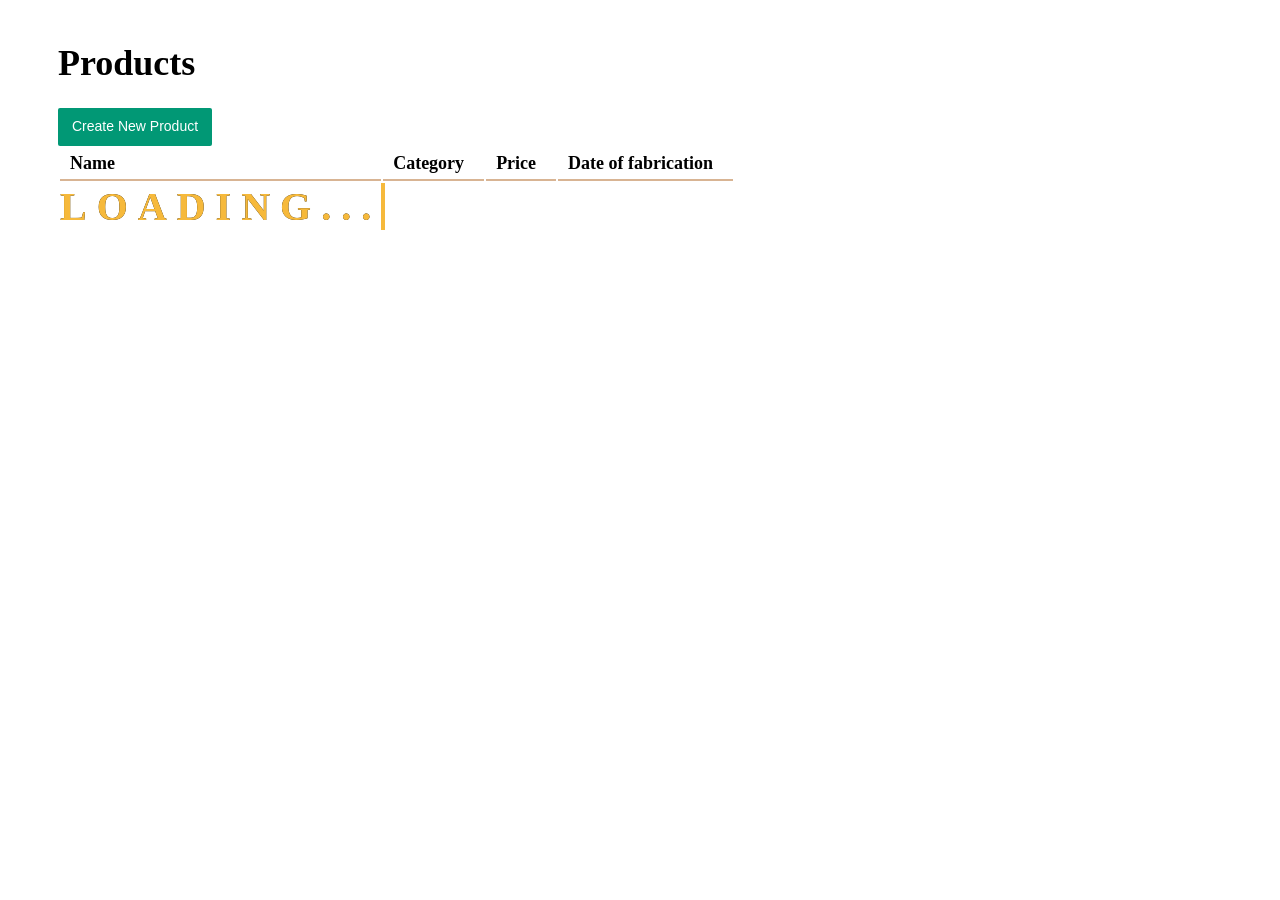
<file: index.html>
<!DOCTYPE html>
<html lang="en">
<head>
    <meta charset="UTF-8">
    <meta name="viewport" content="width=, initial-scale=1.0">


    <title>Document</title>

    <link rel="stylesheet" href="/mockups/public/stylesheets/style.css">
    <link rel="stylesheet" href="/style/loading.css">
</head>
<body>
    <div class="container" id="container">

    </div>

    <script type="module" src="./app.js"></script>  
</body>
</html>
</file>
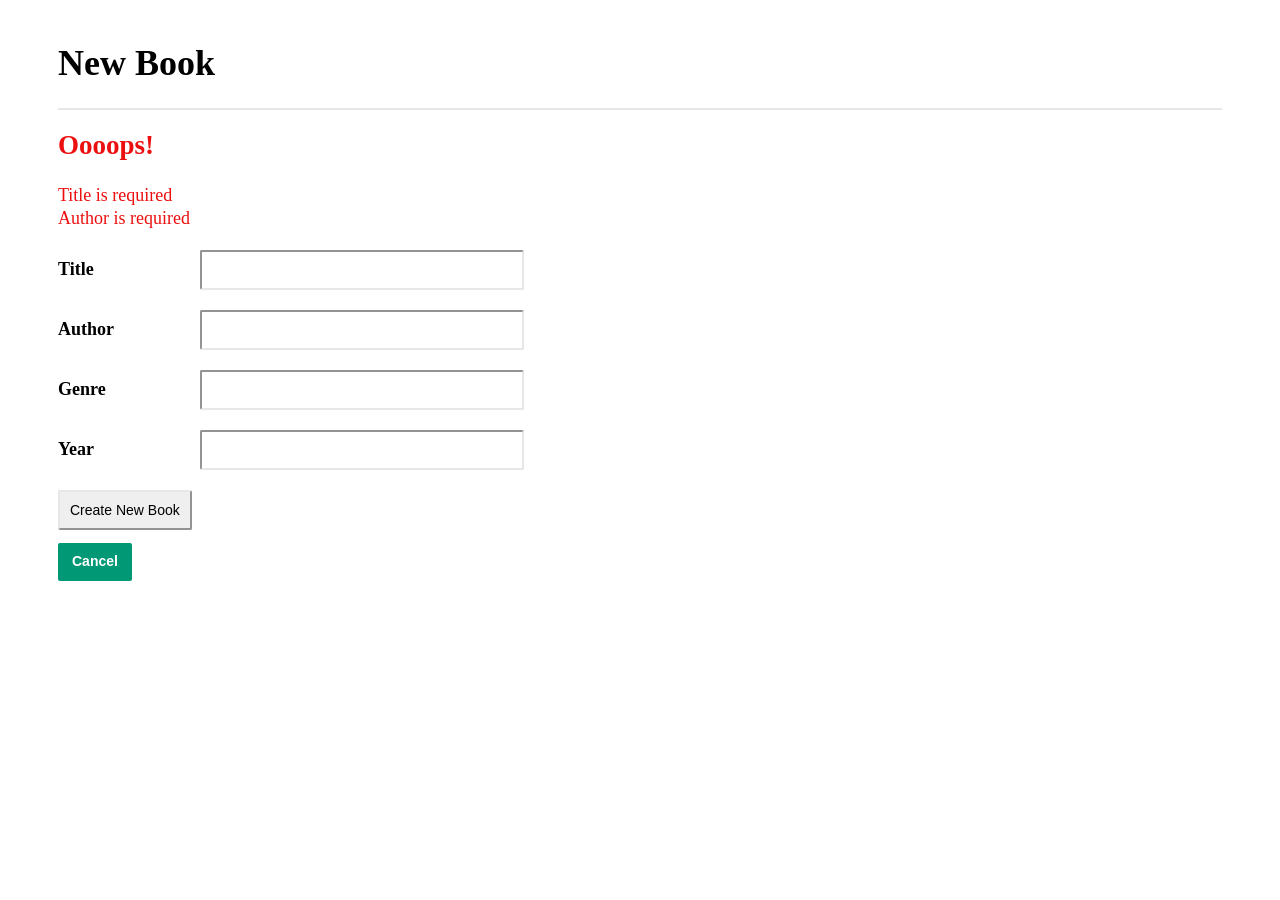
<file: mockups/example-markup/form-error.html>
<!DOCTYPE html>
<html>

<head>
    <title>New Book</title>
    <link rel="stylesheet" href="../public/stylesheets/style.css">
</head>

<body>
    <h1>New Book</h1>
    <form>
        <h2 class="error">Oooops!</h2>
        <ul class="error">
            <li>Title is required</li>
            <li>Author is required</li>
        </ul>
        
        <p>
            <label for="title">Title</label>
            <input name="title" type="text" id="title">
        </p>
        <p>
            <label for="author">Author</label>
            <input name="author" type="text" id="author">
        </p>
        <p>
            <label for="genre">Genre</label>
            <input name="genre" type="text" id="genre">
        </p>
        <p>
            <label for="year">Year</label>
            <input name="year" type="text" id="year">
        </p>
        <p>
            <input type="submit" value="Create New Book">
        </p>
        <p>
            <a class="button" href="all_books.html">Cancel</a>
        </p>
    </form>
</body>

</html>
</file>
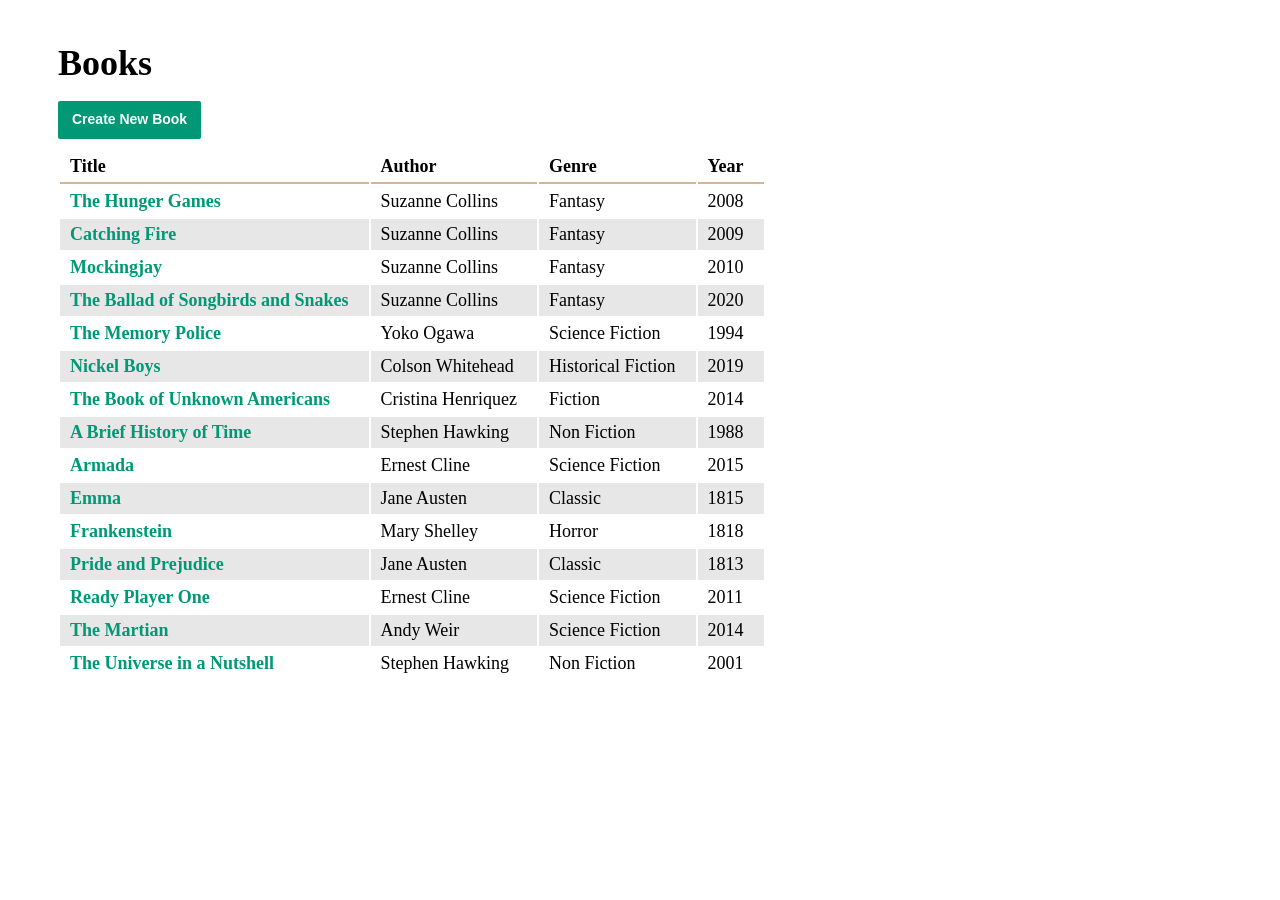
<file: mockups/example-markup/layout.html>
<!DOCTYPE html>
<html>
<head>
	<title>Books</title>
	<link href="../public/stylesheets/style.css" rel="stylesheet">
</head>
<body>
	<h1>Books</h1>
	<p><a class="button" href="new_book.html">Create New Book</a></p>
	<table>
		<thead>
			<tr>
				<th>Title</th>
				<th>Author</th>
				<th>Genre</th>
				<th>Year</th>
			</tr>
		</thead>
		<tbody>
			<tr>
				<td>
					<a href="book_detail.html">The Hunger Games</a>
				</td>
				<td>Suzanne Collins</td>
				<td>Fantasy</td>
				<td>2008</td>
			</tr>
			<tr>
				<td>
					<a href="book_detail.html">Catching Fire</a>
				</td>
				<td>Suzanne Collins</td>
				<td>Fantasy</td>
				<td>2009</td>
			</tr>
			<tr>
				<td>
					<a href="book_detail.html">Mockingjay</a>
				</td>
				<td>Suzanne Collins</td>
				<td>Fantasy</td>
				<td>2010</td>
			</tr>
			<tr>
				<td>
					<a href="book_detail.html">The Ballad of Songbirds and Snakes</a>
				</td>
				<td>Suzanne Collins</td>
				<td>Fantasy</td>
				<td>2020</td>
			</tr>
			<tr>
				<td>
					<a href="book_detail.html">The Memory Police</a>
				</td>
				<td>Yoko Ogawa</td>
				<td>Science Fiction</td>
				<td>1994</td>
			</tr>
			<tr>
				<td>
					<a href="book_detail.html">Nickel Boys</a>
				</td>
				<td>Colson Whitehead</td>
				<td>Historical Fiction</td>
				<td>2019</td>
			</tr>
			<tr>
				<td>
					<a href="book_detail.html">The Book of Unknown Americans</a>
				</td>
				<td>Cristina Henriquez</td>
				<td>Fiction</td>
				<td>2014</td>
			</tr>
			<tr>
				<td>
					<a href="book_detail.html">A Brief History of Time</a>
				</td>
				<td>Stephen Hawking</td>
				<td>Non Fiction</td>
				<td>1988</td>
			</tr>
			<tr>
				<td>
					<a href="book_detail.html">Armada</a>
				</td>
				<td>Ernest Cline</td>
				<td>Science Fiction</td>
				<td>2015</td>
			</tr>
			<tr>
				<td>
					<a href="book_detail.html">Emma</a>
				</td>
				<td>Jane Austen</td>
				<td>Classic</td>
				<td>1815</td>
			</tr>
			<tr>
				<td>
					<a href="book_detail.html">Frankenstein</a>
				</td>
				<td>Mary Shelley</td>
				<td>Horror</td>
				<td>1818</td>
			</tr>
			<tr>
				<td>
					<a href="book_detail.html">Pride and Prejudice</a>
				</td>
				<td>Jane Austen</td>
				<td>Classic</td>
				<td>1813</td>
			</tr>
			<tr>
				<td>
					<a href="book_detail.html">Ready Player One</a>
				</td>
				<td>Ernest Cline</td>
				<td>Science Fiction</td>
				<td>2011</td>
			</tr>
			<tr>
				<td>
					<a href="book_detail.html">The Martian</a>
				</td>
				<td>Andy Weir</td>
				<td>Science Fiction</td>
				<td>2014</td>
			</tr>
			<tr>
				<td>
					<a href="book_detail.html">The Universe in a Nutshell</a>
				</td>
				<td>Stephen Hawking</td>
				<td>Non Fiction</td>
				<td>2001</td>
			</tr>
		</tbody>
	</table>
</body>
</html>
</file>
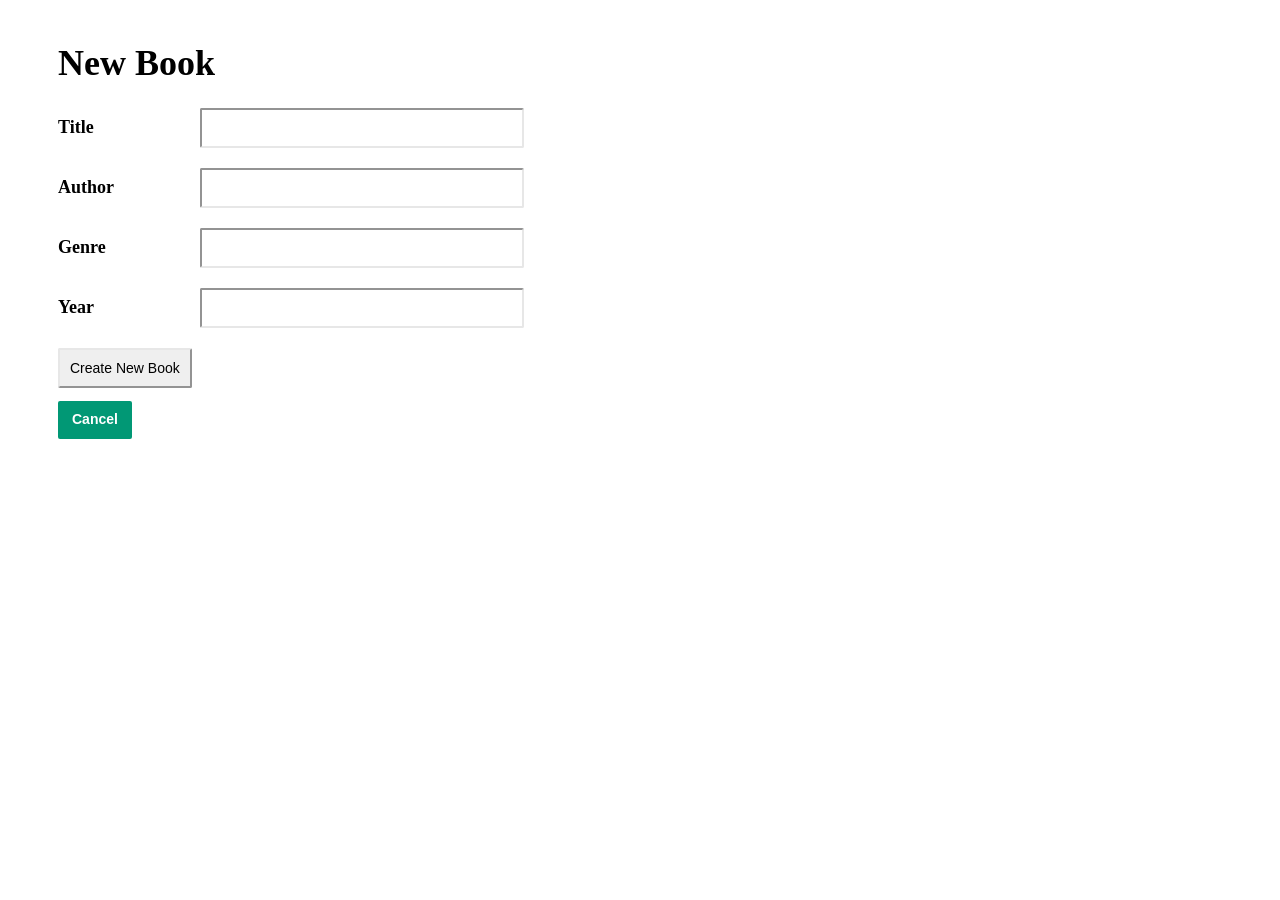
<file: mockups/example-markup/new-book.html>
<!DOCTYPE html>
<html>

<head>
    <title>New Book</title>
    <link rel="stylesheet" href="../public/stylesheets/style.css">
</head>

<body>
    <h1>New Book</h1>
    <form>
        <p>
            <label for="title">Title</label>
            <input name="title" type="text" id="title">
        </p>
        <p>
            <label for="author">Author</label>
            <input name="author" type="text" id="author">
        </p>
        <p>
            <label for="genre">Genre</label>
            <input name="genre" type="text" id="genre">
        </p>
        <p>
            <label for="year">Year</label>
            <input name="year" type="text" id="year">
        </p>
        <p>
            <input type="submit" value="Create New Book">
        </p>
        <p>
            <a class="button" href="all_books.html">Cancel</a>
        </p>
    </form>
</body>

</html>
</file>
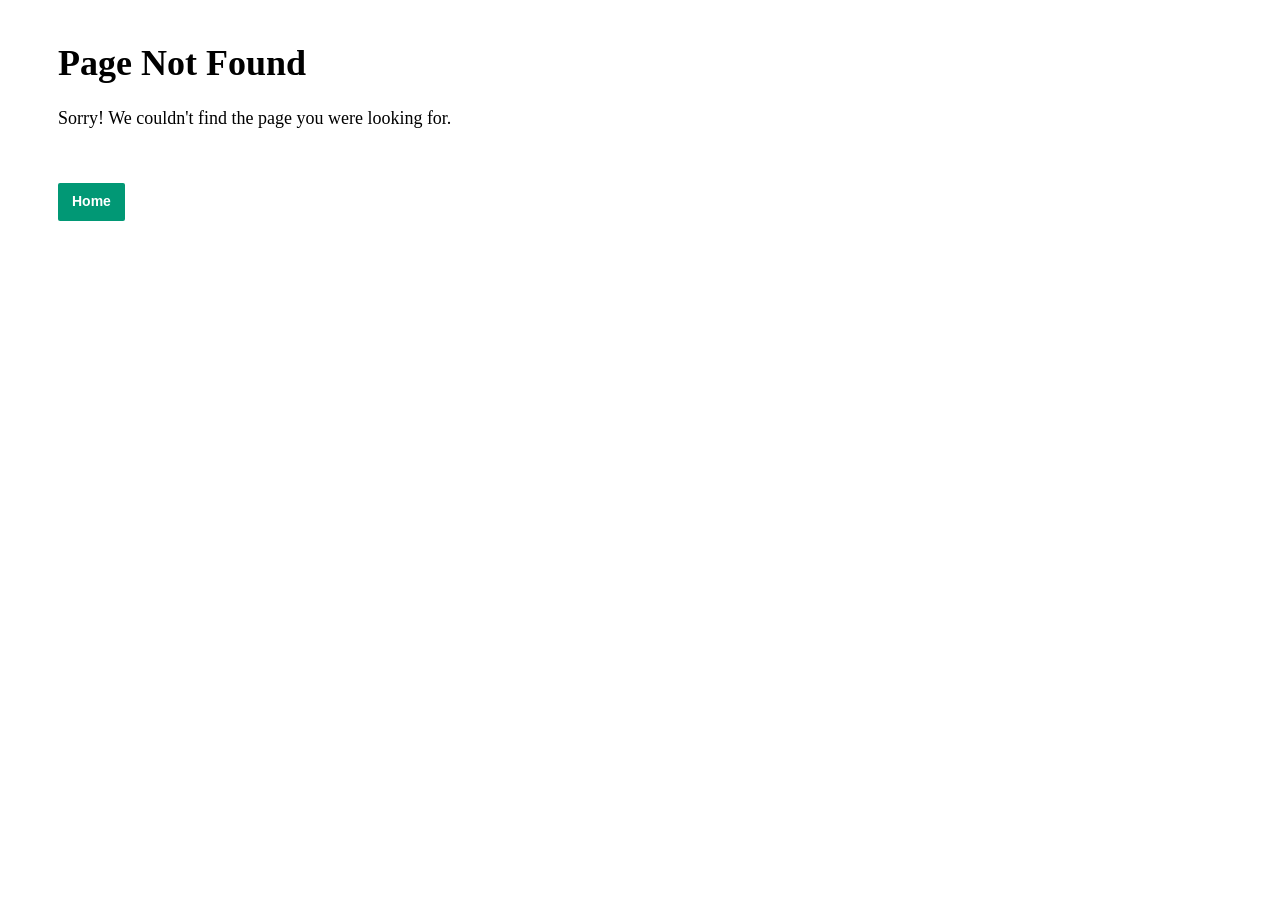
<file: mockups/example-markup/page-not-found.html>
<!DOCTYPE html>
<html>

<head>
    <title>Page Not Found</title>
    <link rel="stylesheet" href="../public/stylesheets/style.css">
</head>

<body>
    <h1>Page Not Found</h1>
    <p>Sorry! We couldn't find the page you were looking for.</p>
    <br>
    <p>
        <a class="button" href="all_books.html">Home</a>
    </p>
</body>

</html>
</file>
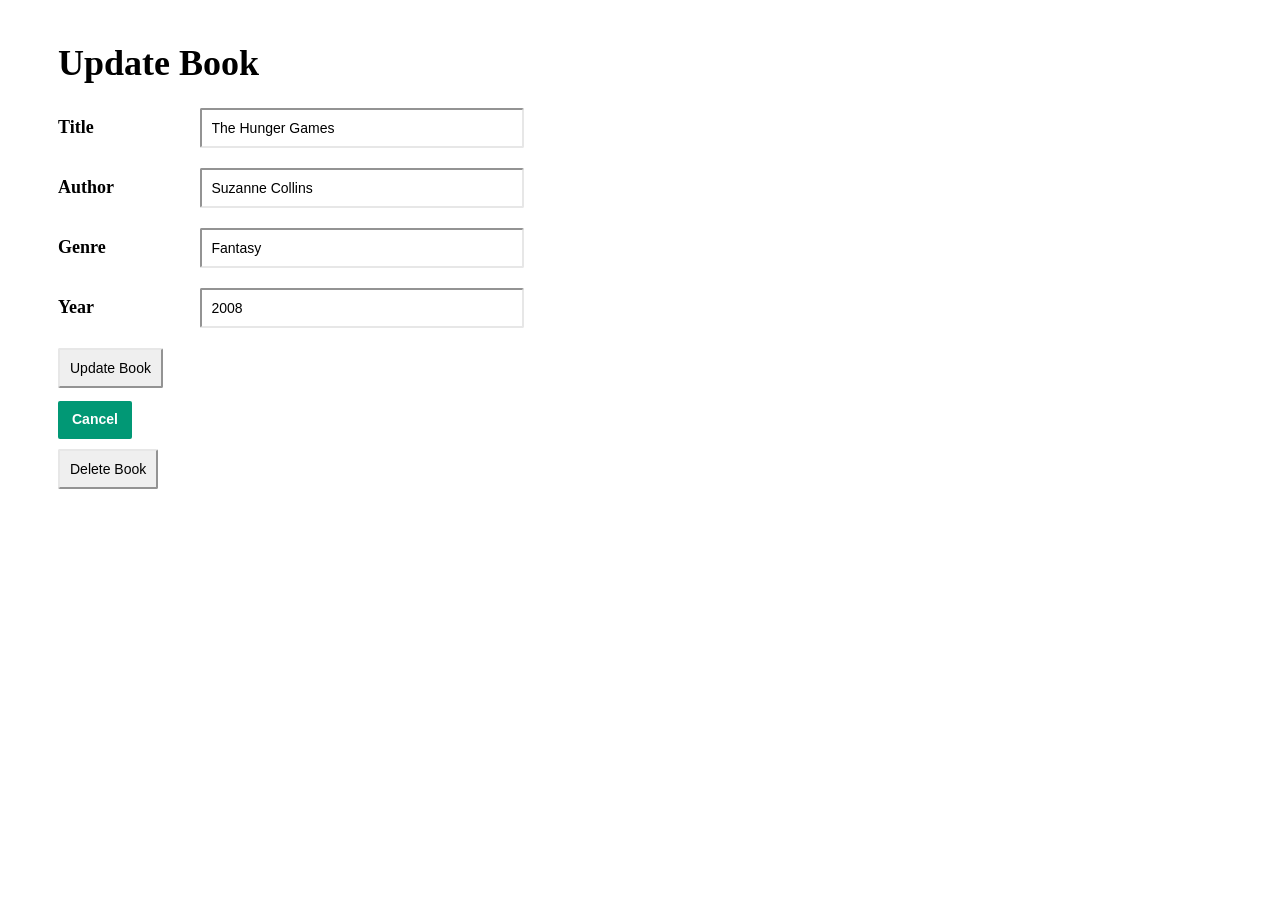
<file: mockups/example-markup/update-book.html>
<!DOCTYPE html>
<html>

<head>
    <title>A Brief History of Time</title>
    <link rel="stylesheet" href="../public/stylesheets/style.css">
</head>

<body>
    <h1>Update Book</h1>
    <form>
        <p>
            <label for="title">Title</label>
            <input name="title" type="text" id="title" value="The Hunger Games">
        </p>
        <p>
            <label for="author">Author</label>
            <input name="author" type="text" id="author" value="Suzanne Collins">
        </p>
        <p>
            <label for="genre">Genre</label>
            <input name="genre" type="text" id="genre" value="Fantasy">
        </p>
        <p>
            <label for="year">Year</label>
            <input name="year" type="text" id="year" value="2008">
        </p>
        <p>
            <input type="submit" value="Update Book">
        </p>
    </form>
    <form method="post" action="/books/8/delete" onsubmit="return confirm('Do you really want to delete this book?');">
        <p>
            <a class="button" href="all_books.html">Cancel</a>
        </p>
        <p><input type="submit" value="Delete Book"></p>
    </form>
</body>

</html>
</file>
<file: mockups/public/stylesheets/style.css>
body {
  padding: 10px 50px 50px;
  font: 18px "Garamond", serif;
}

a {
  color: #019875;
  text-decoration: none;
  font-weight: bold;
  transition: 0.4s;
}

  a:hover {
    color: black;
  }

.button, input[type=button] {
  color: white;
  background: #019875;
  font-family: "Lucida Grande", Helvetica, Arial, sans-serif;
  padding: 10px 14px 12px;
  font-size: 14px;
  border-radius: 2px;
  cursor: pointer;
}

.form-create .button, input[type=button] {
  transition: 0.4s;
}

input[type=button] {
  border: 0;
}

  .button:hover, input[type=button]:hover {
    background-color: #01b189;
  }

p {
  margin: 20px auto;
}

ul {
  padding: 0;
  list-style-type: none;
  margin-bottom: 10px;
  line-height: 1.3em;
}

h2 {
  border-top: 2px solid #e7e7e7;
  padding-top: 20px;
}

th {
  border-bottom: 2px solid #D8B493;
  text-align: left;
  padding: 5px 20px 5px 10px;
}

tr {
  min-height: 50px;
}

tr:nth-child(2n) {
  background: #E7E7E7;
}

td {
  padding: 5px 20px 5px 10px;
}

label {
  font-weight: bold;
  min-width: 130px;
  display: inline-block;
  transition: 0.4s;
}

input {
  padding: 10px;
  font-family: "Lucida Grande", Helvetica, Arial, sans-serif;
  font-size: 14px;
  border-radius: 2px;
  border-color: #E7E7E7;
  transition: 0.4s;
}

input[type=text] {
  margin-left: 7px;
  width: 300px;
}

.error {
  color: rgb(236, 15, 15);
}
</file>
<file: style/loading.css>
.loading {
    font-size: 40px;
    margin: 0;
    padding: 0;
    text-transform: uppercase;
    letter-spacing: 10px;
    color: rgb(0, 0, 0);
    position: relative;
}

.loading::before{
    content: "loading...";
    position: absolute;
    top: 0;
    left: 0;
    width: 100%;
    color: #f6b93b;
    overflow: hidden;
    border-right: 4px solid #f6b93b;
    animation: loading 5s linear infinite;
}

@keyframes loading {
    0% {
        width: 0;
    }
    50% {
        width: 100%;
    }
    100% {
        width: 0;
    }
}
</file>
